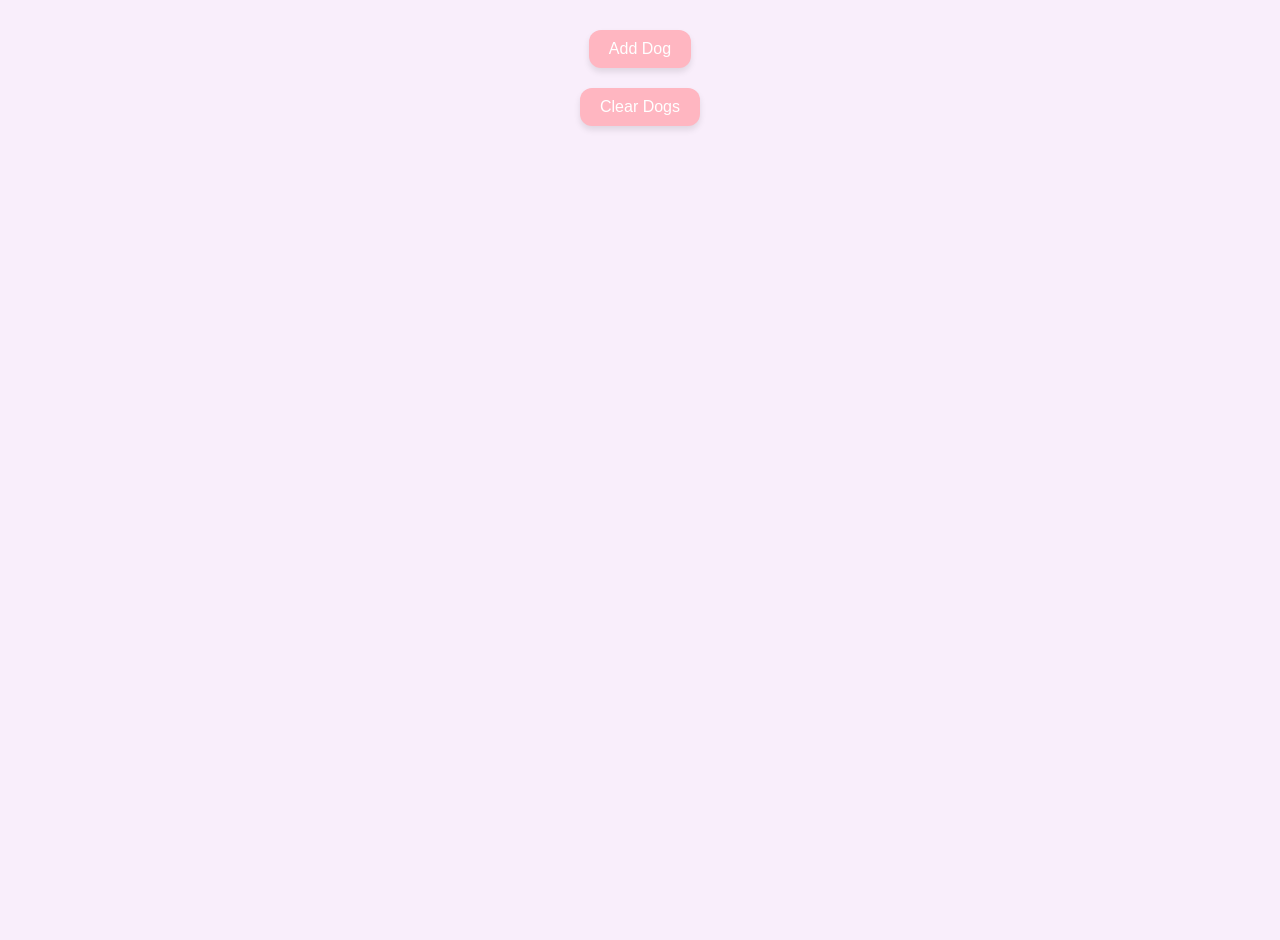
<file: challenges/dog-photo-gallery/index.html>
<!DOCTYPE html>
<html lang="en">
<head>
  <meta charset="UTF-8" />
  <title>Random Dog Photo Generator</title>
  <meta name="viewport" content="width=device-width, initial-scale=1.0" />
  <link rel="stylesheet" href="style.css" />
</head>
<body>

  <button id="add-dog">Add Dog</button>
  <button id="clear-dogs">Clear Dogs</button>

  <ul id="photo-container"></ul>

  <script src="script.js"></script>

</body>
</html>
</file>
<file: challenges/dog-photo-gallery/style.css>
body {
  font-family: 'Segoe UI', Tahoma, Geneva, Verdana, sans-serif;
  background-color: #f9eefb;
  color: #333;
  display: flex;
  flex-direction: column;
  align-items: center;
  min-height: 100vh;
  margin: 0;
  padding: 20px;
}

button {
  background-color: #ffb6c1;
  color: #fff;
  border: none;
  padding: 10px 20px;
  margin: 10px 5px;
  border-radius: 12px;
  font-size: 1rem;
  cursor: pointer;
  transition: all 0.2s ease;
  box-shadow: 0 4px 6px rgba(0,0,0,0.1);
}

button:hover {
  background-color: #ff9ec8;
  transform: translateY(-2px);
}

button:active {
  transform: translateY(0);
  box-shadow: 0 2px 3px rgba(0,0,0,0.2);
}

#photo-container {
  list-style: none;
  padding: 0;
  margin: 20px 0 0 0;
  display: flex;
  flex-wrap: wrap;
  justify-content: center;
  gap: 15px;
}

#photo-container li {
  display: flex;
  justify-content: center;
  align-items: center;
}

#photo-container img {
  width: 180px;
  height: 180px;
  object-fit: cover;
  border-radius: 16px;
  border: 2px solid #ffc0cb;
  box-shadow: 0 4px 8px rgba(0,0,0,0.1);
  transition: transform 0.2s ease, box-shadow 0.2s ease;
}

#photo-container img:hover {
  transform: scale(1.05);
  box-shadow: 0 6px 12px rgba(0,0,0,0.2);
}

#dog-error-msg {
  color: #ff4d6d;
  background-color: #ffe4f0;
  padding: 10px 20px;
  border-radius: 12px;
  margin-top: 15px;
  font-weight: bold;
  box-shadow: 0 2px 6px rgba(0,0,0,0.1);
  text-align: center;
}
</file>
